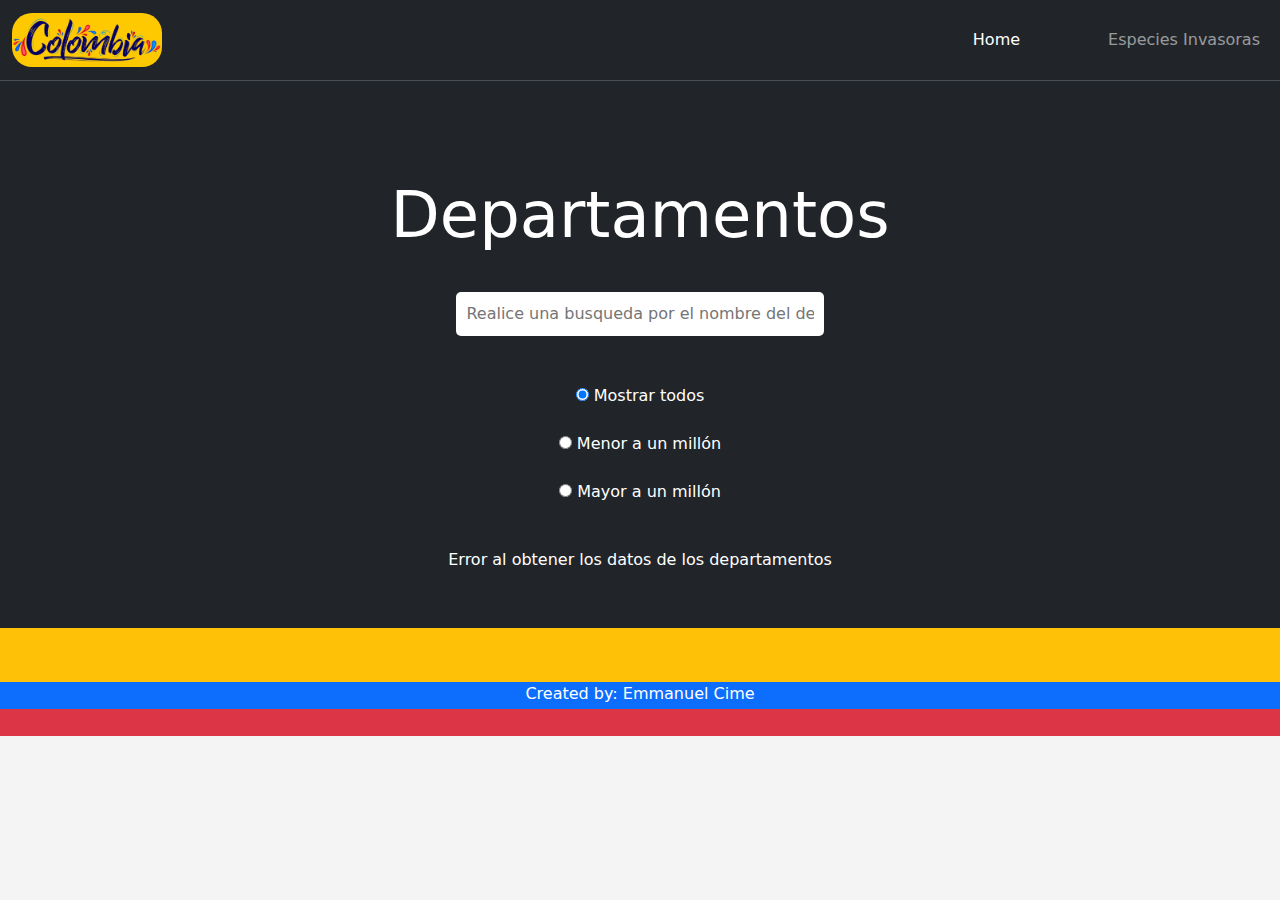
<file: index.html>
<!DOCTYPE html>
<html lang="es">

<head>
    <meta charset="UTF-8">
    <meta name="viewport" content="width=device-width, initial-scale=1.0">
    <title>Home - Colombia</title>
    <link rel="shortcut icon" href="./resources/colombiaIcon.png" type="image/x-icon">
    <link href="https://cdn.jsdelivr.net/npm/bootstrap@5.3.3/dist/css/bootstrap.min.css" rel="stylesheet"
        integrity="sha384-QWTKZyjpPEjISv5WaRU9OFeRpok6YctnYmDr5pNlyT2bRjXh0JMhjY6hW+ALEwIH" crossorigin="anonymous">
    <link rel="stylesheet" href="./styles/styles.css">
</head>

<body>
    <header class="sticky-top">
        <nav class="navbar navbar-expand-md bg-dark border-bottom border-body" data-bs-theme="dark">
            <div class="container-fluid">
                <a class="navbar-brand" href="#">
                    <img id="logo" src="./resources/homeColombia.png" alt="Logo"
                        class="d-inline-block align-text-center">
                </a>
                <button class="navbar-toggler" type="button" data-bs-toggle="collapse"
                    data-bs-target="#navbarSupportedContent" aria-controls="navbarSupportedContent"
                    aria-expanded="false" aria-label="Toggle navigation">
                    <span class="navbar-toggler-icon"></span>
                </button>
                <div class="collapse navbar-collapse justify-content-end" id="navbarSupportedContent">
                    <ul class="navbar-nav ms-auto mb-2 mb-lg-0">
                        <li class="nav-item pe-sm-0 pe-lg-5">
                            <a class="nav-link active" aria-current="page" href="#">Home</a>
                        </li>
                        <li class="nav-item ps-0 ps-md-4">
                            <a class="nav-link" href="./pages/especiesInvasoras.html">Especies Invasoras</a>
                        </li>
                    </ul>
                </div>
            </div>
        </nav>
    </header>
    <main class="bg-dark">
        <div class="container bg-dark text-white pt-5">
            <div class="d-inline-block">
                <h1 class="display-1 d-flex justify-content-center"></h1>
                <p id="countryDescription" class="text-center"></p>

                <div>
                    <h2 class="display-3 d-flex justify-content-center mt-5">Departamentos</h2>
                </div>

                <div class="container d-flex flex-column align-items-center gap-4">
                    <input type="text" id="text-filter" class="text-center" placeholder="Realice una busqueda por el nombre del departamento">
                    <div class="pt-4">
                        <input type="radio" id="show-all" name="population-filter" value="all" checked>
                        <label for="show-all">Mostrar todos</label>
                    </div>
                    <div>
                        <input type="radio" id="pop-under-mill" name="population-filter" value="under">
                        <label for="pop-under-mill">Menor a un millón</label>
                    </div>
                    <div>
                        <input type="radio" id="pop-over-mill" name="population-filter" value="over">
                        <label for="pop-over-mill">Mayor a un millón</label>
                    </div>
                </div>
                <div id="departments-container" class="container pt-4"></div>
            </div>
        </div>

    </main>


    <footer>

        <div class="d-flex flex-column">

            <div class="bg-warning divFooter"></div>
            <div class="bg-warning divFooter"></div>

            <div class="bg-primary d-flex justify-content-center text-white divFooter">
                <p>Created by: Emmanuel Cime</p>
            </div>

            <div class="bg-danger d-flex divFooter"></div>

        </div>

    </footer>

    <script src="https://cdn.jsdelivr.net/npm/bootstrap@5.3.3/dist/js/bootstrap.bundle.min.js"
        integrity="sha384-YvpcrYf0tY3lHB60NNkmXc5s9fDVZLESaAA55NDzOxhy9GkcIdslK1eN7N6jIeHz"
        crossorigin="anonymous"></script>
    <script src="./scripts/main.js"></script>

</body>
</html>
</file>
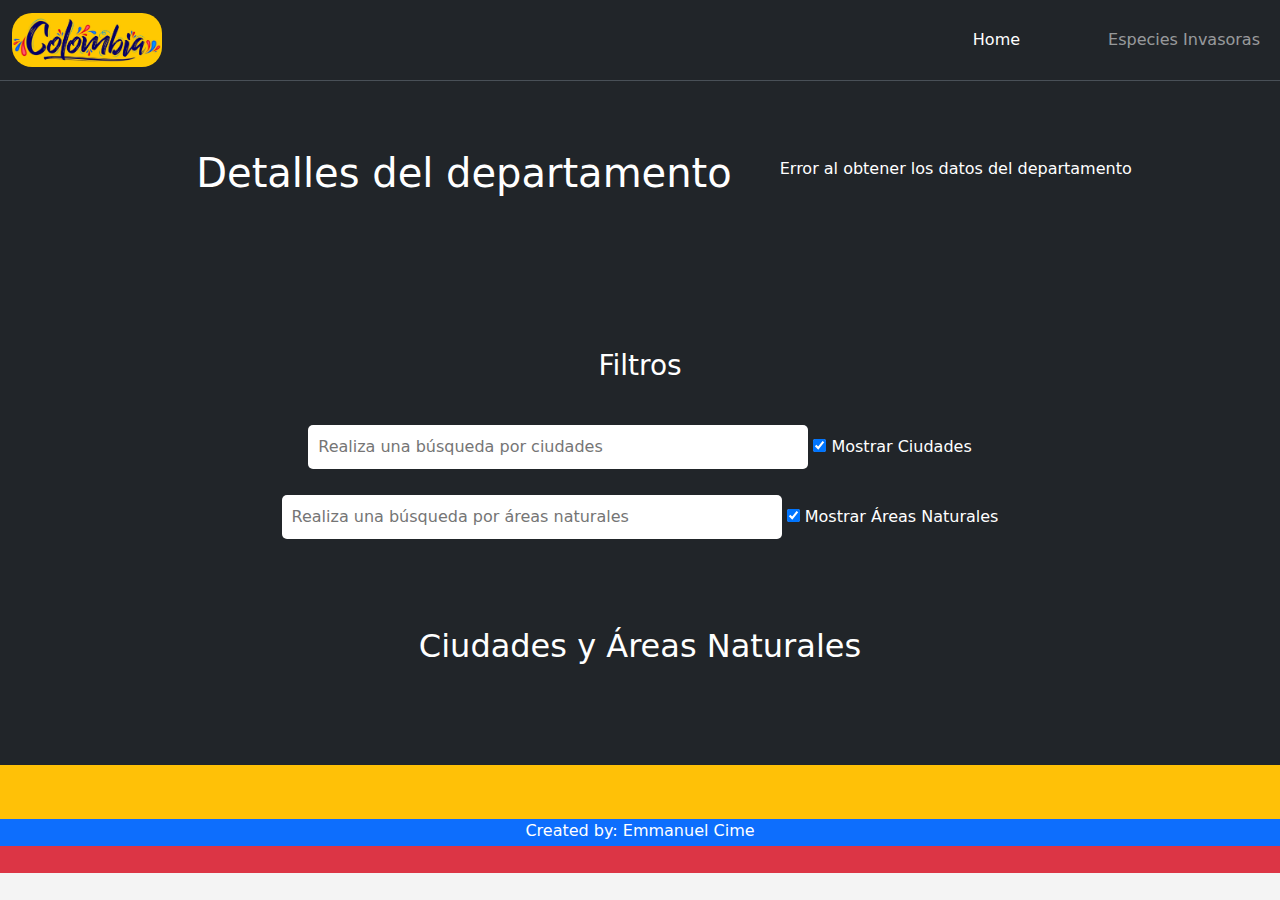
<file: pages/details.html>
<!DOCTYPE html>
<html lang="en">

<head>
    <meta charset="UTF-8">
    <meta name="viewport" content="width=device-width, initial-scale=1.0">
    <title>Details</title>
    <link rel="shortcut icon" href="../resources/colombiaIcon.png" type="image/x-icon">
    <link href="https://cdn.jsdelivr.net/npm/bootstrap@5.3.3/dist/css/bootstrap.min.css" rel="stylesheet"
        integrity="sha384-QWTKZyjpPEjISv5WaRU9OFeRpok6YctnYmDr5pNlyT2bRjXh0JMhjY6hW+ALEwIH" crossorigin="anonymous">
    <link rel="stylesheet" href="../styles/styles.css">
</head>

<body>
    <header class="sticky-top">
        <nav class="navbar navbar-expand-md bg-dark border-bottom border-body" data-bs-theme="dark">
            <div class="container-fluid">
                <a class="navbar-brand" href="../index.html">
                    <img id="logo" src="../resources/homeColombia.png" alt="Logo"
                        class="d-inline-block align-text-center">
                </a>
                <button class="navbar-toggler" type="button" data-bs-toggle="collapse"
                    data-bs-target="#navbarSupportedContent" aria-controls="navbarSupportedContent"
                    aria-expanded="false" aria-label="Toggle navigation">
                    <span class="navbar-toggler-icon"></span>
                </button>
                <div class="collapse navbar-collapse justify-content-end" id="navbarSupportedContent">
                    <ul class="navbar-nav ms-auto mb-2 mb-lg-0">
                        <li class="nav-item pe-sm-0 pe-lg-5">
                            <a class="nav-link active" aria-current="page" href="../index.html">Home</a>
                        </li>
                        <li class="nav-item ps-0 ps-md-4">
                            <a class="nav-link" href="./especiesInvasoras.html">Especies Invasoras</a>
                        </li>
                    </ul>
                </div>
            </div>
        </nav>
    </header>

    <main class="bg-dark">
        <div class="container bg-dark text-white">
            <div class="p-5">
                <h1>Detalles del departamento</h1>
            </div>

            <div class="text-center gap-4 d-flex flex-column justify-content-center align-items-center" id="department-details"></div>

            <div class="container-fluid p-5 text-center d-grid gap-3">


                <div class="pt-5">
                    <h3>Filtros</h3>
                    <div class="d-flex flex-column justify-content-center gap-3 p-4">
                        <div>
                            <input type="text" id="filter-cities-text" placeholder="Realiza una búsqueda por ciudades">
                            <label>
                                <input type="checkbox" id="filter-cities" checked> Mostrar Ciudades
                            </label>
                        </div>

                        <div>
                            <input type="text" id="filter-areas-text"
                                placeholder="Realiza una búsqueda por áreas naturales">
                            <label>
                                <input type="checkbox" id="filter-areas" checked> Mostrar Áreas Naturales
                            </label>
                        </div>
                    </div>
                </div>

                <div class="container-fluid pt-5">
                    <h2>Ciudades y Áreas Naturales</h2>
                    <div id="cities-areas-container" class="container-fluid card-container pt-4 d-flex justify-content-center"></div>
                </div>

            </div>
        </div>
    </main>


    <footer>
        <div class="d-flex flex-column">
            <div class="bg-warning divFooter"></div>
            <div class="bg-warning divFooter"></div>

            <div class="bg-primary d-flex justify-content-center text-white divFooter">
                <p>Created by: Emmanuel Cime</p>
            </div>

            <div class="bg-danger d-flex divFooter"></div>
        </div>
    </footer>

    <script src="https://cdn.jsdelivr.net/npm/bootstrap@5.3.3/dist/js/bootstrap.bundle.min.js"
        integrity="sha384-YvpcrYf0tY3lHB60NNkmXc5s9fDVZLESaAA55NDzOxhy9GkcIdslK1eN7N6jIeHz"
        crossorigin="anonymous"></script>
    <script src="../scripts/details.js"></script>

</body>
</html>
</file>
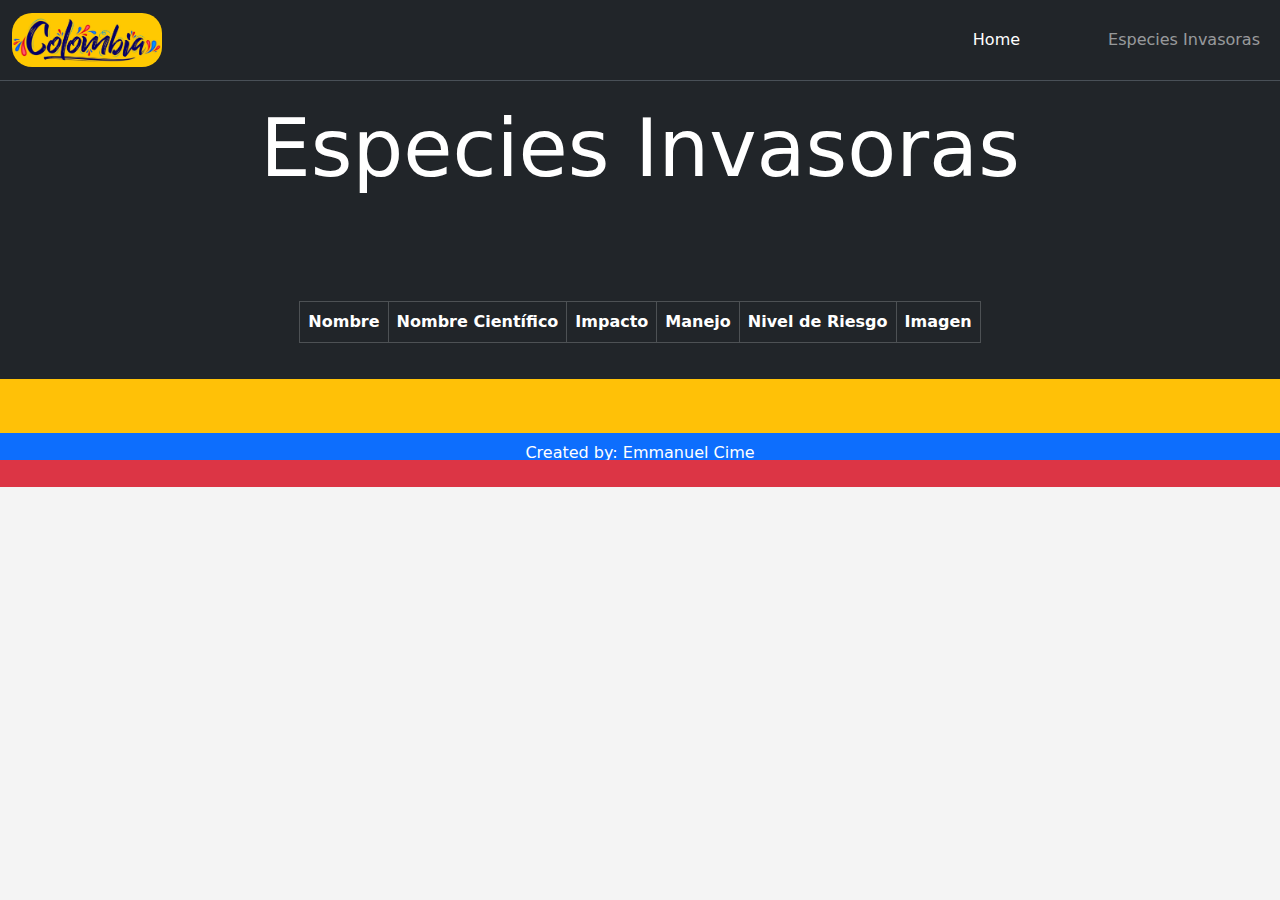
<file: pages/especiesInvasoras.html>
<!DOCTYPE html>
<html lang="en">

<head>
    <meta charset="UTF-8">
    <meta name="viewport" content="width=device-width, initial-scale=1.0">
    <title>Especies Invasoras</title>
    <link rel="shortcut icon" href="../resources/colombiaIcon.png" type="image/x-icon">
    <link href="https://cdn.jsdelivr.net/npm/bootstrap@5.3.3/dist/css/bootstrap.min.css" rel="stylesheet"
        integrity="sha384-QWTKZyjpPEjISv5WaRU9OFeRpok6YctnYmDr5pNlyT2bRjXh0JMhjY6hW+ALEwIH" crossorigin="anonymous">
    <link rel="stylesheet" href="../styles/styles.css">
</head>


<body>
    <header class="sticky-top">
        <nav class="navbar navbar-expand-lg bg-dark border-bottom border-body" data-bs-theme="dark">
            <div class="container-fluid">
                <div class="d-flex justify-content-center">
                    <a class="navbar-brand " href="../index.html">
                        <img id="logo" src="../resources/homeColombia.png" alt="Logo" class="d-inline-block align-text-center">
                    </a>
                </div>
                <div class="d-flex justify-content-center" id="navbarSupportedContent">
                    <ul class="navbar-nav me-auto mb-2 mb-lg-0">
                        <li class="nav-item pe-5">
                            <a class="nav-link active" aria-current="page" href="../index.html">Home</a>
                        </li>
                        <li class="nav-item ps-4">
                            <a class="nav-link" href="#">Especies Invasoras</a>
                        </li>
                    </ul>
                </div>
            </div>
        </nav>
    </header>


    <main class="bg-dark">
        <div class="container bg-dark text-white">
            <h1 class="display-1 d-flex justify-content-center">Especies Invasoras</h1>
        </div>

        <div class="container">
            <div class="d-inline-block">
                <h1 class="text-center">Especies Invasoras en Colombia</h1>
                <table id="species-table" class="table table-bordered text-center">
                    <thead class="table-dark">
                        <tr>
                            <th>Nombre</th>
                            <th>Nombre Científico</th>
                            <th>Impacto</th>
                            <th>Manejo</th>
                            <th>Nivel de Riesgo</th>
                            <th>Imagen</th>
                        </tr>
                    </thead>
                    <tbody id="species-container"></tbody>
                </table>
            </div>
        </div>
    </main>


    <footer>
        <div class="d-flex flex-column">
            <div class="bg-warning divFooter"></div>
            <div class="bg-warning divFooter"></div>

            <div class="bg-primary d-flex justify-content-center text-white pt-2 divFooter">
                <p>Created by: Emmanuel Cime</p>
            </div>

            <div class="bg-danger d-flex pt-2 divFooter"></div>
        </div>
    </footer>


    <script src="https://cdn.jsdelivr.net/npm/bootstrap@5.3.3/dist/js/bootstrap.bundle.min.js"
        integrity="sha384-YvpcrYf0tY3lHB60NNkmXc5s9fDVZLESaAA55NDzOxhy9GkcIdslK1eN7N6jIeHz"
        crossorigin="anonymous"></script>
    <script src="../scripts/especiesInvasoras.js"></script>

</body>
</html>
</file>
<file: styles/styles.css>
body {
    background-color: #f4f4f4;
    margin: 0;
    padding: 0;
}

input[type="text"], select {
    margin-top: 10px;
    padding: 10px;
    width: 80%;
    max-width: 500px;
    border: none;
    border-radius: 5px;
}

.container {
    display: flex;
    flex-wrap: wrap;
    justify-content: center;
    padding: 20px;
}

.card {
    background: white;
    border-radius: 10px;
    box-shadow: 0 0 10px rgba(0, 0, 0, 0.1);
    margin: 10px;
    padding: 20px;
    width: 250px;
    text-align: center;
}

.card img {
    width: 100%;
    border-radius: 10px;
}

.card h2 {
    margin: 10px 0;
}

.card button {
    background-color: #007BFF;
    color: white;
    border: none;
    border-radius: 5px;
    padding: 10px;
    cursor: pointer;
}

.card button:hover {
    background-color: #0056b3;
}

.card.no-results {
    background-color: #f8d7da;
    border: 1px solid #f5c6cb;
    color: #721c24;
    padding: 10px;
    margin: 10px 0;
    border-radius: 5px;
    text-align: center;
}

#imgDetails {
    height: 30vh;
}

#logo {
    height: 6vh;
    border-radius: 20px;
 }
 
 .divFooter {
    height: 3vh;
 }
 
 .card {
    width: 18rem;
 }
 
 .card-container {
    display: flex;
    flex-wrap: wrap;
    gap: 10px;
 }
 
 #imgTabla {
    transition: transform 0.3s;
 }
 
 #imgTabla:hover {
    transform: scale(4);
 }
 
 .card-body {
    transition: transform 0.3s ease, box-shadow 0.3s ease;
 }
 
 .card-body:hover {
    transform: scale(1.05);
    box-shadow: 0 4px 15px rgba(0, 0, 0, 0.3);
 }
 
 #btnContainer {
    width: 50vw;
 }
 
 .card.no-results {
    background-color: #f8d7da;
    border: 1px solid #f5c6cb;
    color: #721c24;
    padding: 10px;
    margin: 10px 0;
    border-radius: 5px;
    text-align: center;
 }
</file>
